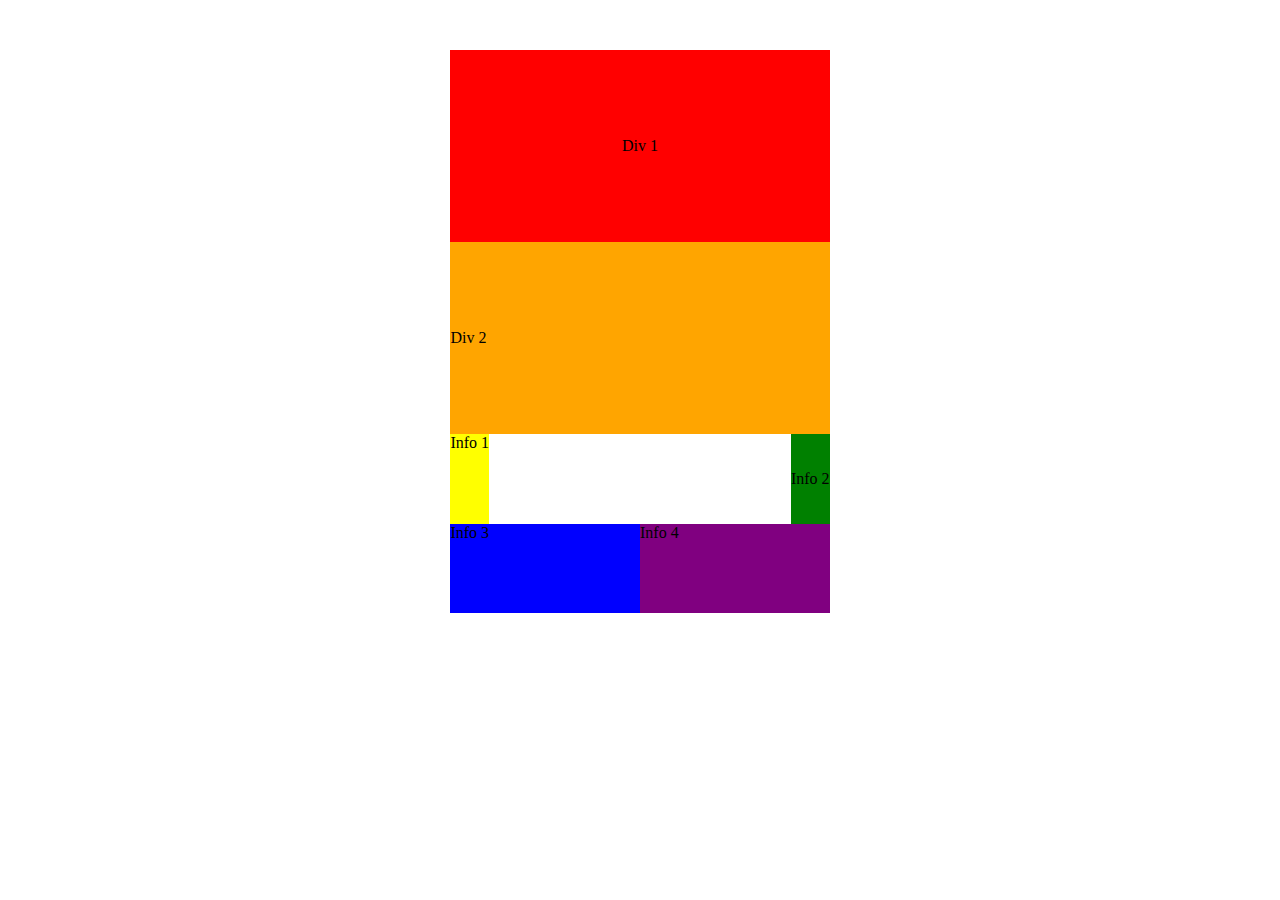
<file: index.html>
<!DOCTYPE html>
<html lang="en">
<head>
    <link rel="stylesheet" href="style.css">
    <meta charset="UTF-8">
    <meta http-equiv="X-UA-Compatible" content="IE=edge">
    <meta name="viewport" content="width=device-width, initial-scale=1.0">
    <title>Document</title>
</head>
<body>
    <div class="container">
    <div class="teste1">Div 1</div>
    <div class="teste2">Div 2</div>
        
    <div class="info1">
        <p class="p1">Info 1</p>
        <p class="p2">Info 2</p>
    </div>

    <div class="info3">
        <p class="p3">Info 3</p>
        <p class="p4">Info 4</p>
    </div>

    </div>
</body>
</html>
</file>
<file: style.css>
.teste1 {
    background-color:red;
    height: 15vw;
    text-align: center;
    flex-direction: row;
    align-items: center;
    display: flex;
    justify-content: center;


}

.teste2 {
    background-color: orange;
    height: 15vw;
    flex-direction: row;
    align-items: center;
    display: flex;


}

.info1 {
    background-color: white;
    height: 7vw;
    flex-direction: row;
    display: flex;
    justify-content: space-between;
    align-items: center;
}

 
.p1 {
    background-color: yellow;
    height: 7vw;
    flex-direction: row;
    justify-content: space-between;
    align-items: center;
}

 
.p2 {
    background-color: green;
    height: 7vw;
    flex-direction: row;
    display: flex;
    justify-content: space-between;
    align-items: center;
    margin: 0;
    padding: 0;
    border: 0;
    
}


.info3 {
    height: 7vw;
    flex-direction: row;
    display: flex;
    align-items: center;
    
}

.p3 {
    height: 7vw;
    width: 50vw;
    background-color: blue;
    margin: 0;
    padding: 0;
    border: 0;
    text-align: left;


}

.p4 {
    height: 7vw;
    width: 50vw;
    background-color: purple;
    margin: 0;
    padding: 0;
    border: 0;
    text-align: left;

}



.container{
    width: 30%;
    text-align: center;
    margin: auto;

}

body {
    margin-top: 50px;
    padding: 0;
    border: 0;
}
</file>
